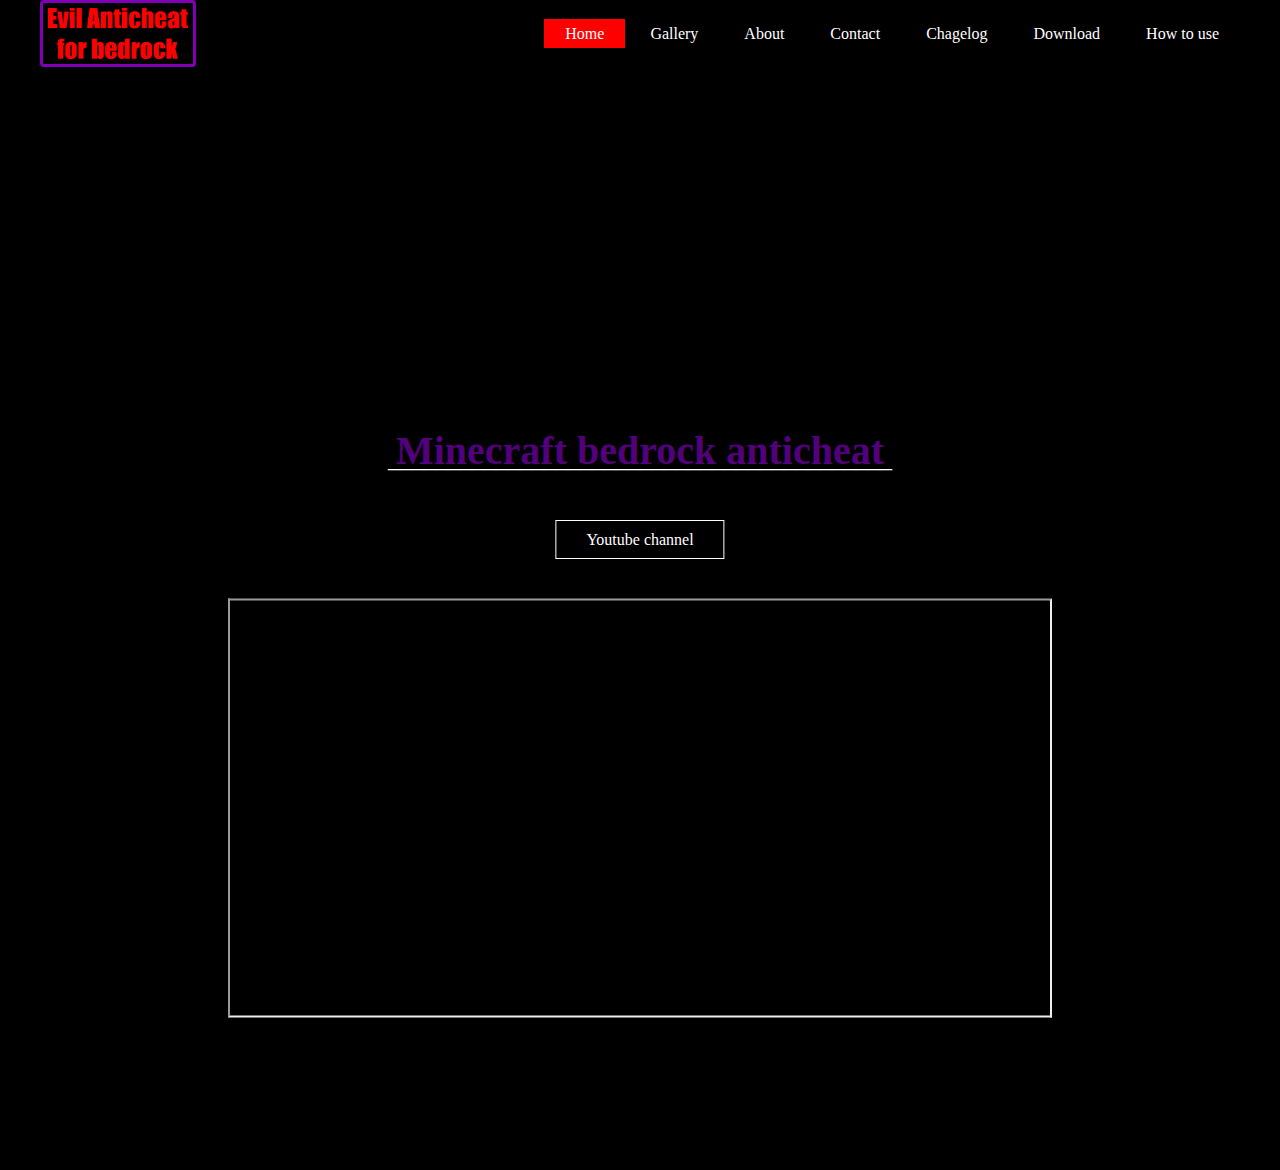
<file: index.html>
<!DOCTYPE html>
<html>
<head>
	<link rel="stylesheet" type="text/css" href="css/style.css">
	<style>
		img {
		  border: 3px solid rgb(129, 0, 181); /* Gray border */
		  border-radius: 4px;  /* Rounded border */
		  padding: 5px; /* Some padding */
		  width: 250px; /* Set a small width */
		}
		
		/* Add a hover effect (blue shadow) */
		img:hover {
		  box-shadow: 0 0 2px 1px rgba(0, 140, 186, 0.5);
		}
		</style>
    <title>Home</title>
</head>
<body>
    <header>
        <div class="main">
		    <div class="logo">
			    <img src="logo.png">
			</div>
            <ul>
				<li class="active"><a href="#">Home</a></li>
				<li><a href="Gallery.html">Gallery</a></li>
				<li><a href="About.html">About</a></li>
				<li><a href="Contact.html">Contact</a></li>
				<li><a href="Chagelog.html">Chagelog</a></li>
				<li><a href="Download.html">Download</a></li>
				<li><a href="Services.html">How to use</a></li>
            </ul>
        </div>
		<div class="title">
			<h1>Minecraft bedrock anticheat</h1>
		</div>
		<div class="subtitle1">
			<p>__________________________________________</p>
		</div>
		<div class="button1	">
		    <a href="https://www.youtube.com/channel/UCkEccwkMIPjd_b-F7KITiuQ?sub_confirmation=1" class="btn">Youtube channel</a>
		</div>
		<div class="video">
			<iframe width="820" height="415"
				src="https://www.youtube.com/embed/tgbNymZ7vqY?controls=0">
			</iframe>
		</div>
    </header>
</body>
</html>
</file>
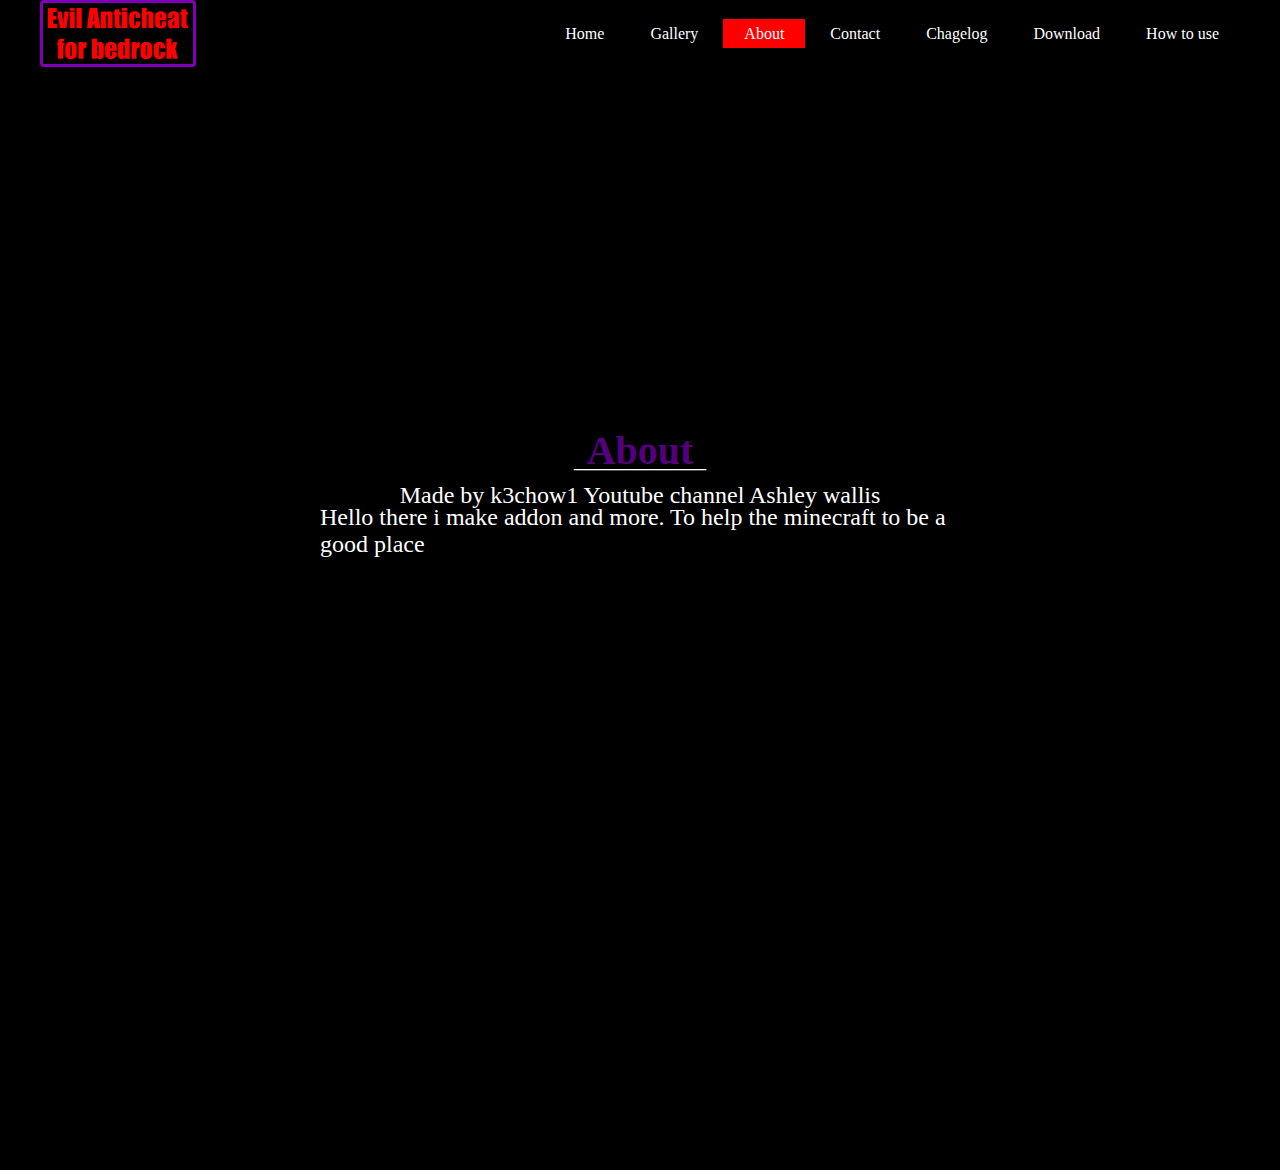
<file: About.html>
<!DOCTYPE html>
<html>
<head>
	<link rel="stylesheet" type="text/css" href="css/style.css">
	<style>
		img {
		  border: 3px solid rgb(129, 0, 181); /* Gray border */
		  border-radius: 4px;  /* Rounded border */
		  padding: 5px; /* Some padding */
		  width: 250px; /* Set a small width */
		}
		
		/* Add a hover effect (blue shadow) */
		img:hover {
		  box-shadow: 0 0 2px 1px rgba(0, 140, 186, 0.5);
		}
		</style>
    <title>About</title>
</head>
<body>
    <header>
        <div class="main">
		    <div class="logo">
			    <img src="logo.png">
			</div>
            <ul>
				<li><a href="index.html">Home</a></li>
				<li><a href="Gallery.html">Gallery</a></li>
				<li class="active"><a href="#">About</a></li>
				<li><a href="Contact.html">Contact</a></li>
				<li><a href="Chagelog.html">Chagelog</a></li>
				<li><a href="Download.html">Download</a></li>
				<li><a href="Services.html">How to use</a></li>
            </ul>
        </div>
		<div class="title">
			<h1>About</h1>
		</div>
		<div class="subtitle1">
			<p>___________</p>
		</div>
		<div class="subheader">
			<p>Made by k3chow1 Youtube channel Ashley wallis</p>
		</div>
		<div class="subtitle2">
			<p>Hello there i make addon and more. To help the minecraft to be a good place</p>
		</div>
    </header>
</body>
</html>
</file>
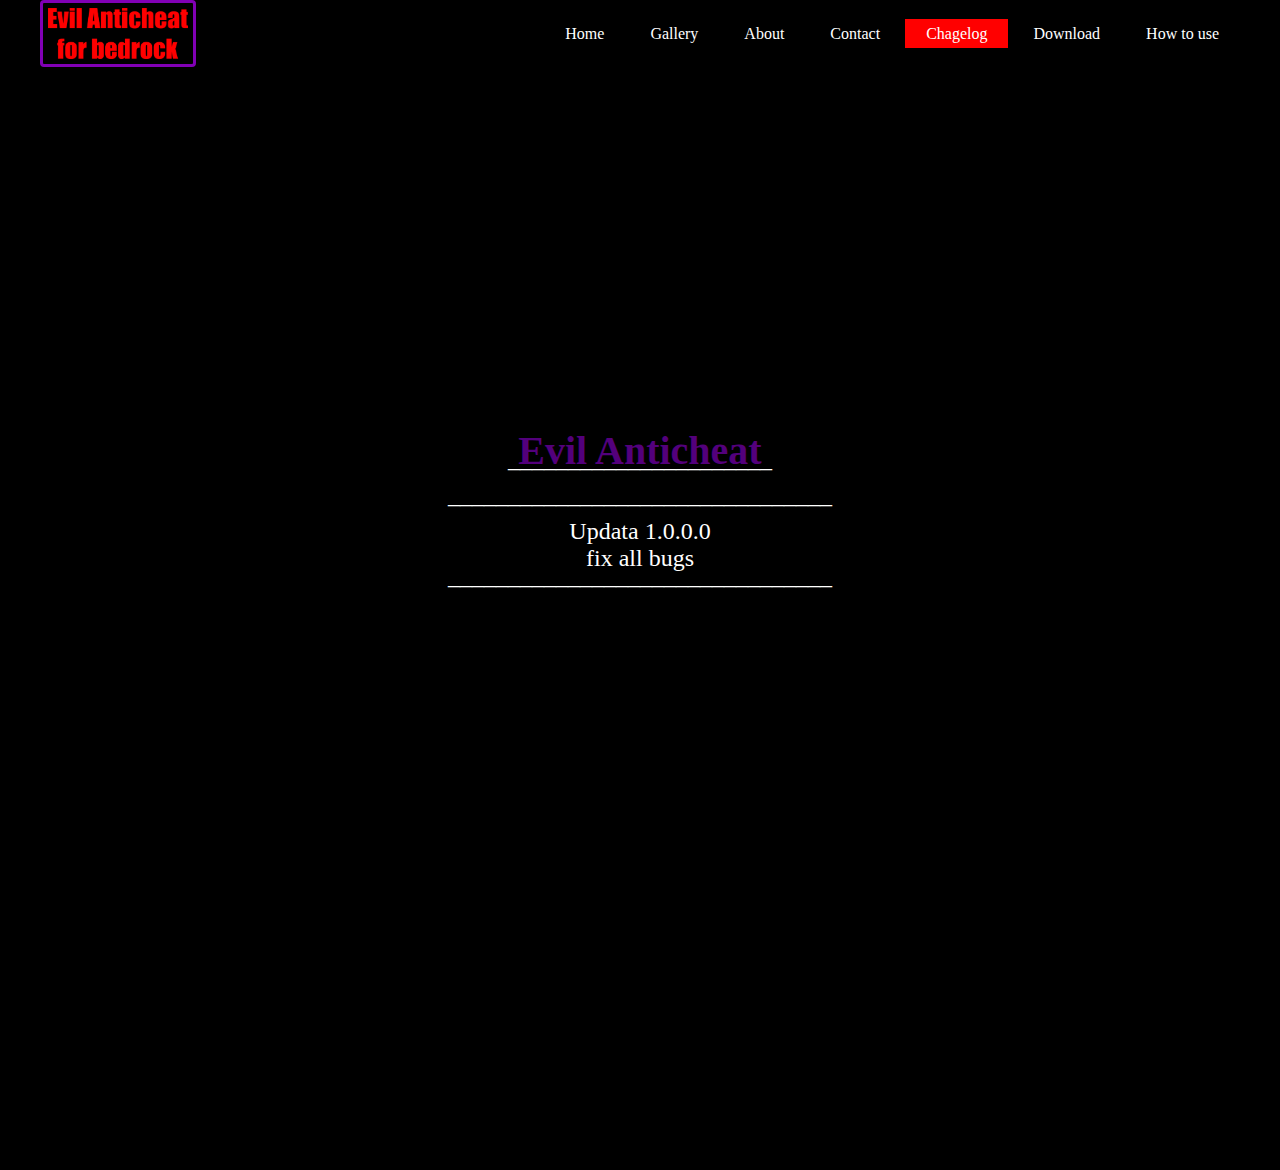
<file: Chagelog.html>
<!DOCTYPE html>
<html>
    <head>
        <link rel="stylesheet" type="text/css" href="css/style.css">
        <style>
            img {
              border: 3px solid rgb(129, 0, 181); /* Gray border */
              border-radius: 4px;  /* Rounded border */
              padding: 5px; /* Some padding */
              width: 250px; /* Set a small width */
            }
            
            /* Add a hover effect (blue shadow) */
            img:hover {
              box-shadow: 0 0 2px 1px rgba(0, 140, 186, 0.5);
            }
        </style>
        <title>Changelog</title>
    </head>
    <body>
        <div class="title">
            <h1>Evil Anticheat</h1>
        </div>
        <div class="subtitle1">
			<p>______________________</p>
		</div>
        <div class="subheader">
            <p>________________________________</p>
        </div>
        <div class="subtitle2">
            <p>Updata 1.0.0.0</p>
        </div>
        <div class="subtitle22  ">
            <p>fix all bugs</p>
        </div>
        <div class="subtitle4">
            <p>________________________________</p>
        </div>
        <header>
            <div class="main">
                <div class="logo">
                    <img src="logo.png">
                </div>
                <ul>
                    <li><a href="index.html">Home</a></li>
                    <li><a href="Gallery.html">Gallery</a></li>
                    <li><a href="About.html">About</a></li>
                    <li><a href="Contact.html">Contact</a></li>
                    <li class="active"><a href="#">Chagelog</a></li>
                    <li><a href="Download.html">Download</a></li>
                    <li><a href="Services.html">How to use</a></li>
                </ul>
            </div>
        </header>   
    </body>
</html>
</file>
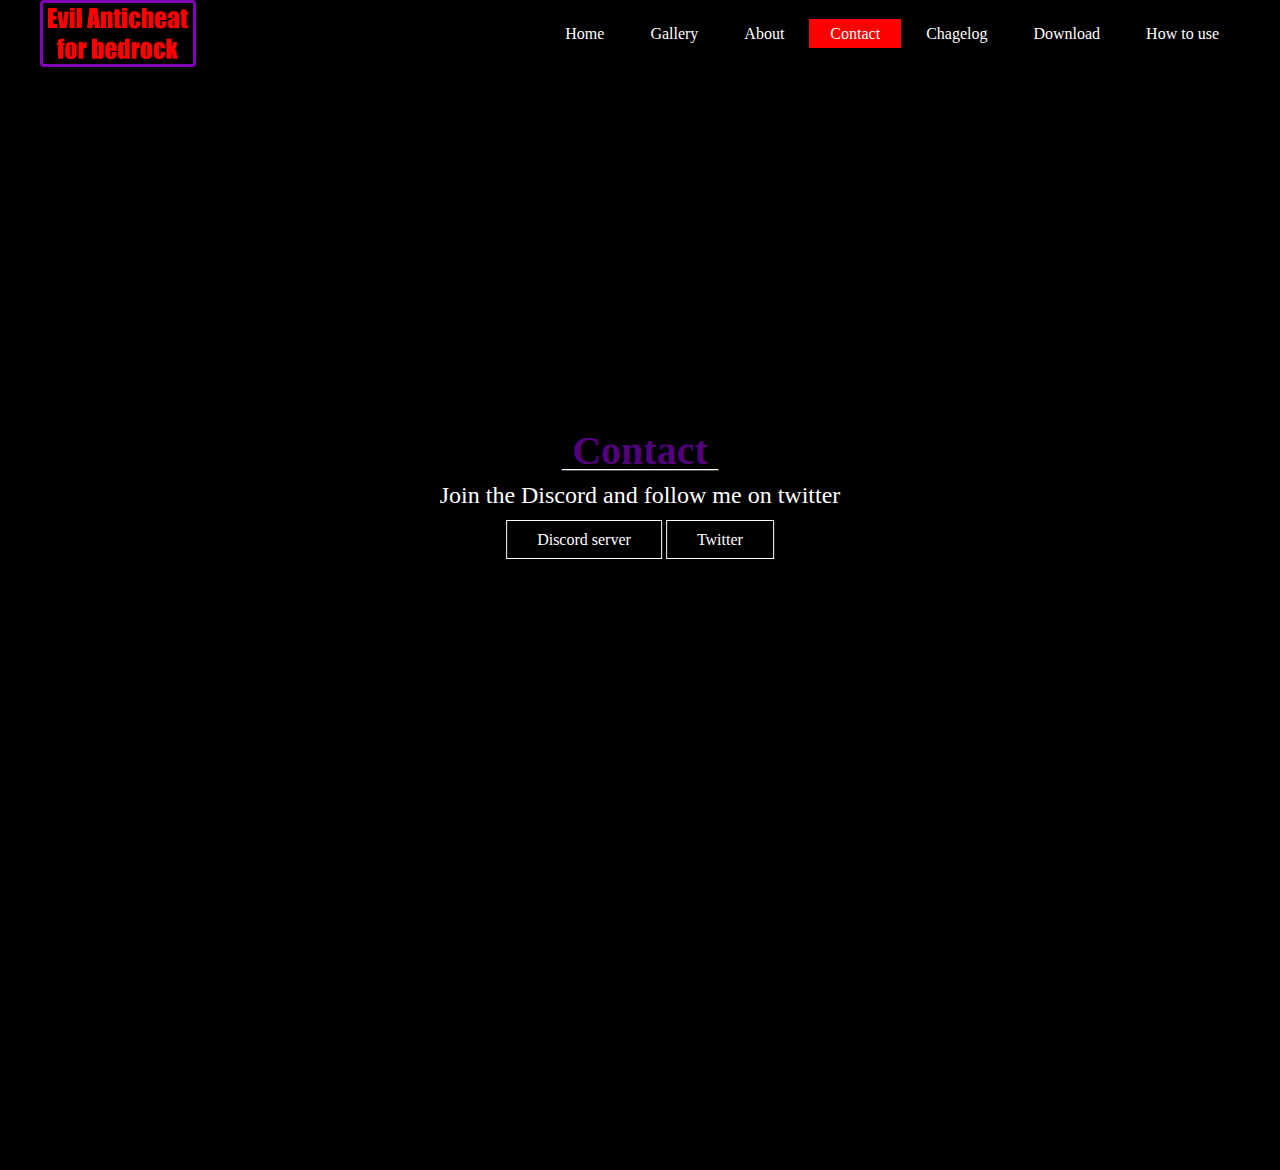
<file: Contact.html>
<!DOCTYPE html>
<html>
<head>
	<link rel="stylesheet" type="text/css" href="css/style.css">
	<style>
		img {
		  border: 3px solid rgb(129, 0, 181); /* Gray border */
		  border-radius: 4px;  /* Rounded border */
		  padding: 5px; /* Some padding */
		  width: 250px; /* Set a small width */
		}
		
		/* Add a hover effect (blue shadow) */
		img:hover {
		  box-shadow: 0 0 2px 1px rgba(0, 140, 186, 0.5);
		}
		</style>
    <title>Contact</title>
</head>
<body>
    <header>
        <div class="main">
		    <div class="logo">
			    <img src="logo.png">
			</div>
            <ul>
				<li><a href="index.html">Home</a></li>
				<li><a href="Gallery.html">Gallery</a></li>
				<li><a href="About.html">About</a></li>
				<li class="active"><a href="#">Contact</a></li>
				<li><a href="Chagelog.html">Chagelog</a></li>
				<li><a href="Download.html">Download</a></li>
				<li><a href="Services.html">How to use</a></li>
            </ul>
        </div>
		<div class="title">
		    <h1>Contact</h1>
		</div>
		<div class="subtitle1">
			<p>_____________</p>
		</div>
		<div class="subheader">
			Join the Discord and follow me on twitter
		</div>
		<div class="button1">
		    <a href="https://discord.gg/D8Z4HyRT6t" class="btn">Discord server</a>
			<a href="https://twitter.com/k3chow1" class="btn">Twitter</a>
		</div>
		<div class="discordserver">
			<iframe src="https://discord.com/widget?id=797918728632664135&theme=dark" width="350" height="500" allowtransparency="true" frameborder="0" sandbox="allow-popups allow-popups-to-escape-sandbox allow-same-origin allow-scripts"></iframe>
		</div>
    </header>
</body>
</html>
</file>
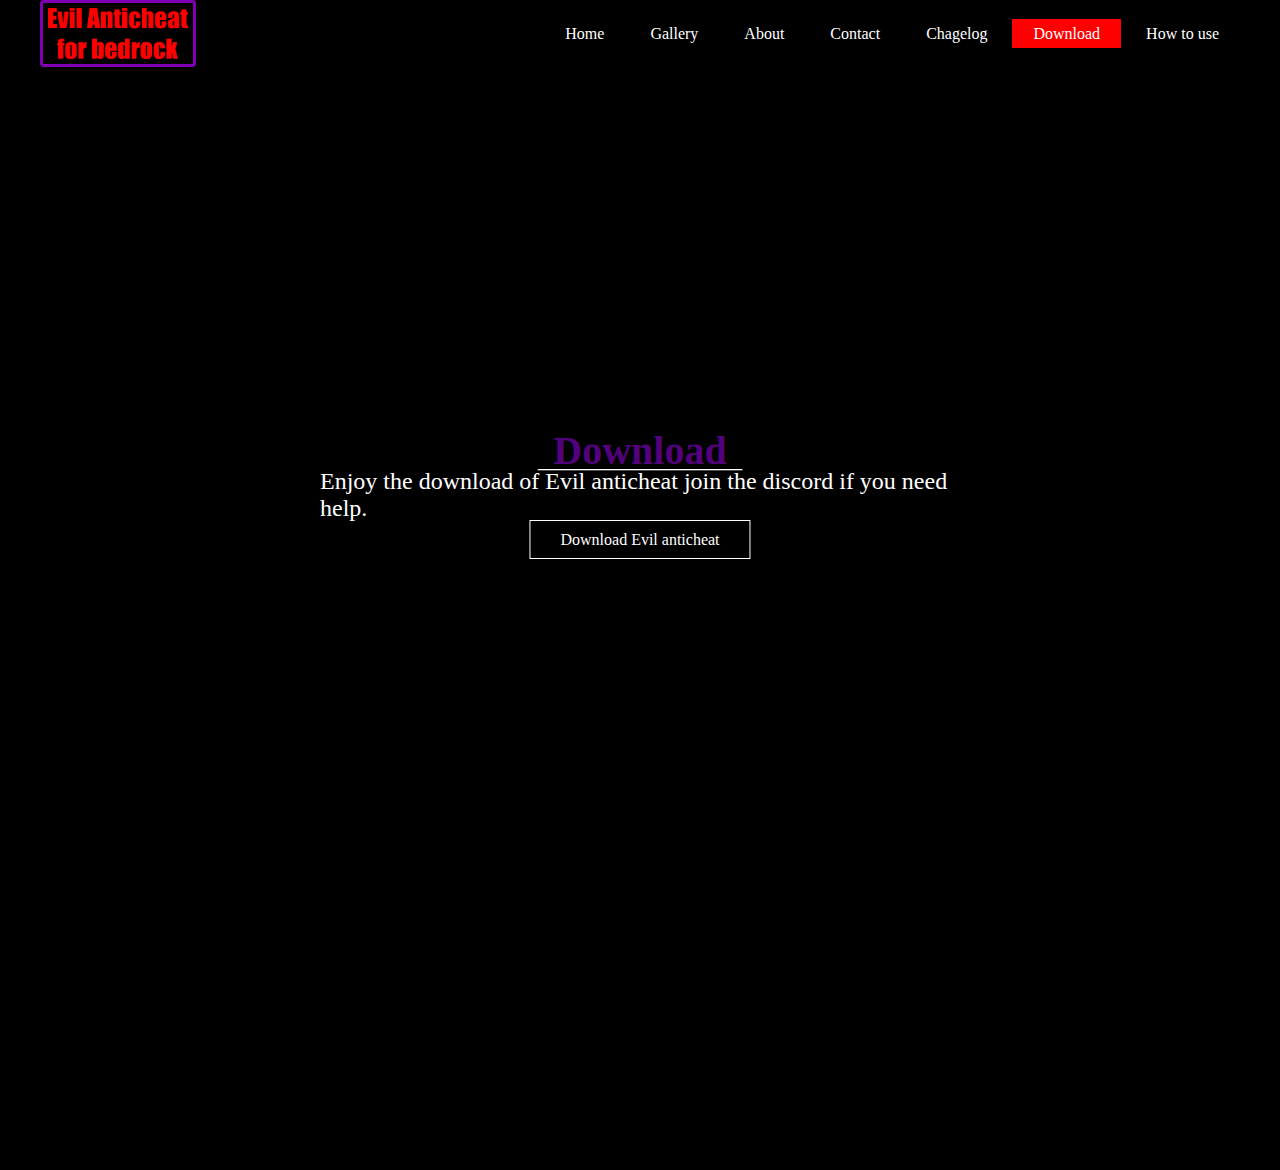
<file: Download.html>
<!DOCTYPE html>
<html>
    <head>
        <link rel="stylesheet" type="text/css" href="css/style.css">
        <style>
            img {
              border: 3px solid rgb(129, 0, 181); /* Gray border */
              border-radius: 4px;  /* Rounded border */
              padding: 5px; /* Some padding */
              width: 250px; /* Set a small width */
            }
            
            /* Add a hover effect (blue shadow) */
            img:hover {
              box-shadow: 0 0 2px 1px rgba(0, 140, 186, 0.5);
            }
        </style>
        <title>Download</title>
    </head>
    <body>
        <div class="title">
            <h1>Download</h1>
        </div>
        <div class="subtitle1">
			<p>_________________</p>
        </div>
        <div class="subheader">
            <p>Enjoy the download of Evil anticheat join the discord if you need help.</p>
        </div>
        <div class="button1">
            <a href="https://www.mediafire.com/file/2kbf19shn41utz2/Evil_Anticheat.zip/file" class="btn">Download Evil anticheat</a>
        </div>
        <header>
            <div class="main">
                <div class="logo">
                    <img src="logo.png">
                </div>
                <ul>
                    <li><a href="index.html">Home</a></li>
                    <li><a href="Gallery.html">Gallery</a></li>
                    <li><a href="About.html">About</a></li>
                    <li><a href="Contact.html">Contact</a></li>
                    <li><a href="Chagelog.html">Chagelog</a></li>
                    <li class="active"><a href="#">Download</a></li>
                    <li><a href="Services.html">How to use</a></li>
                </ul>
            </div>
        </header>   
    </body>
</html>
</file>
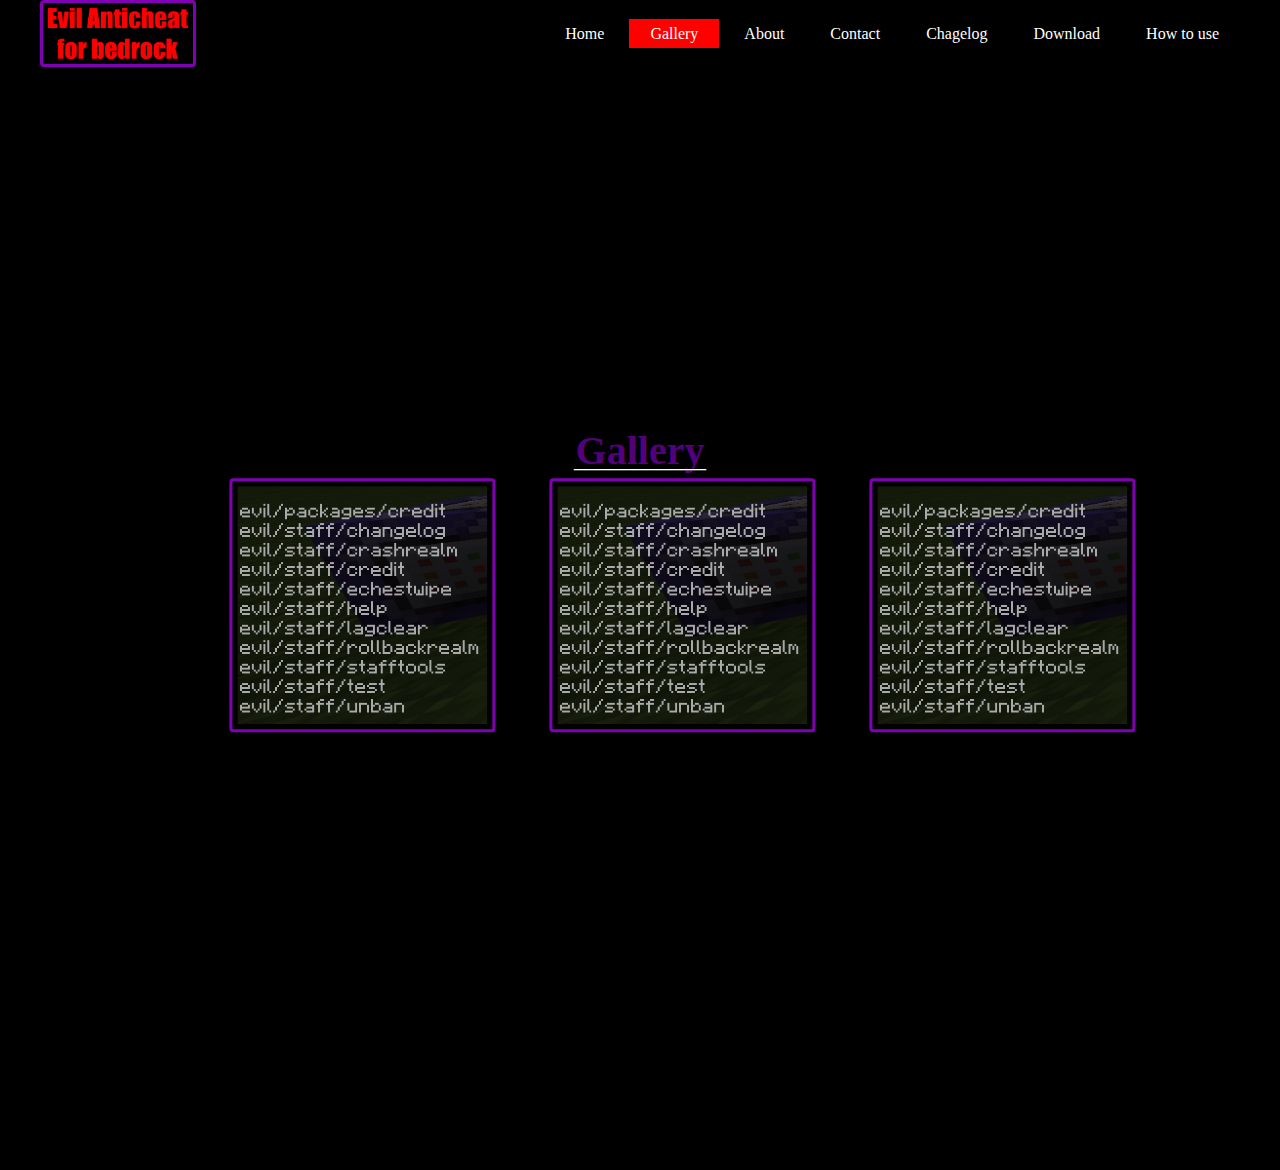
<file: Gallery.html>
<!DOCTYPE html>
<html>
<head>
	<link rel="stylesheet" type="text/css" href="css/style.css">
	<style>
		img {
		  border: 3px solid rgb(129, 0, 181); /* Gray border */
		  border-radius: 4px;  /* Rounded border */
		  padding: 5px; /* Some padding */
		  width: 250px; /* Set a small width */
		}
		
		/* Add a hover effect (blue shadow) */
		img:hover {
		  box-shadow: 0 0 2px 1px rgba(0, 140, 186, 0.5);
		}
		</style>
    <title>Gallery</title>
</head>
<body>
    <header>
        <div class="main">
		    <div class="logo">
			    <img src="logo.png">
			</div>
		<div class="s">
			<div class="s">
				<img src="Evil_anticheat_commands.jpg">
			</div>
		</div>
		<div class="t">
			<div class="t">
				<img src="Evil_anticheat_commands.jpg">
			</div>
		</div>
		<div class="center">
			<div class="center">
				<img src="Evil_anticheat_commands.jpg">
			</div>
		</div>
            <ul>
				<li><a href="index.html">Home</a></li>
				<li class="active"><a href="#">Gallery</a></li>
				<li><a href="About.html">About</a></li>
				<li><a href="Contact.html">Contact</a></li>
				<li><a href="Chagelog.html">Chagelog</a></li>
				<li><a href="Download.html">Download</a></li>
				<li><a href="Services.html">How to use</a></li>
            </ul>
        </div>
		<div class="title h1">
		    <h1>Gallery</h1>
		</div>
		<div class="subtitle1">
			<p>___________</p>
		</div>
    </header>
</body>
</html>
</file>
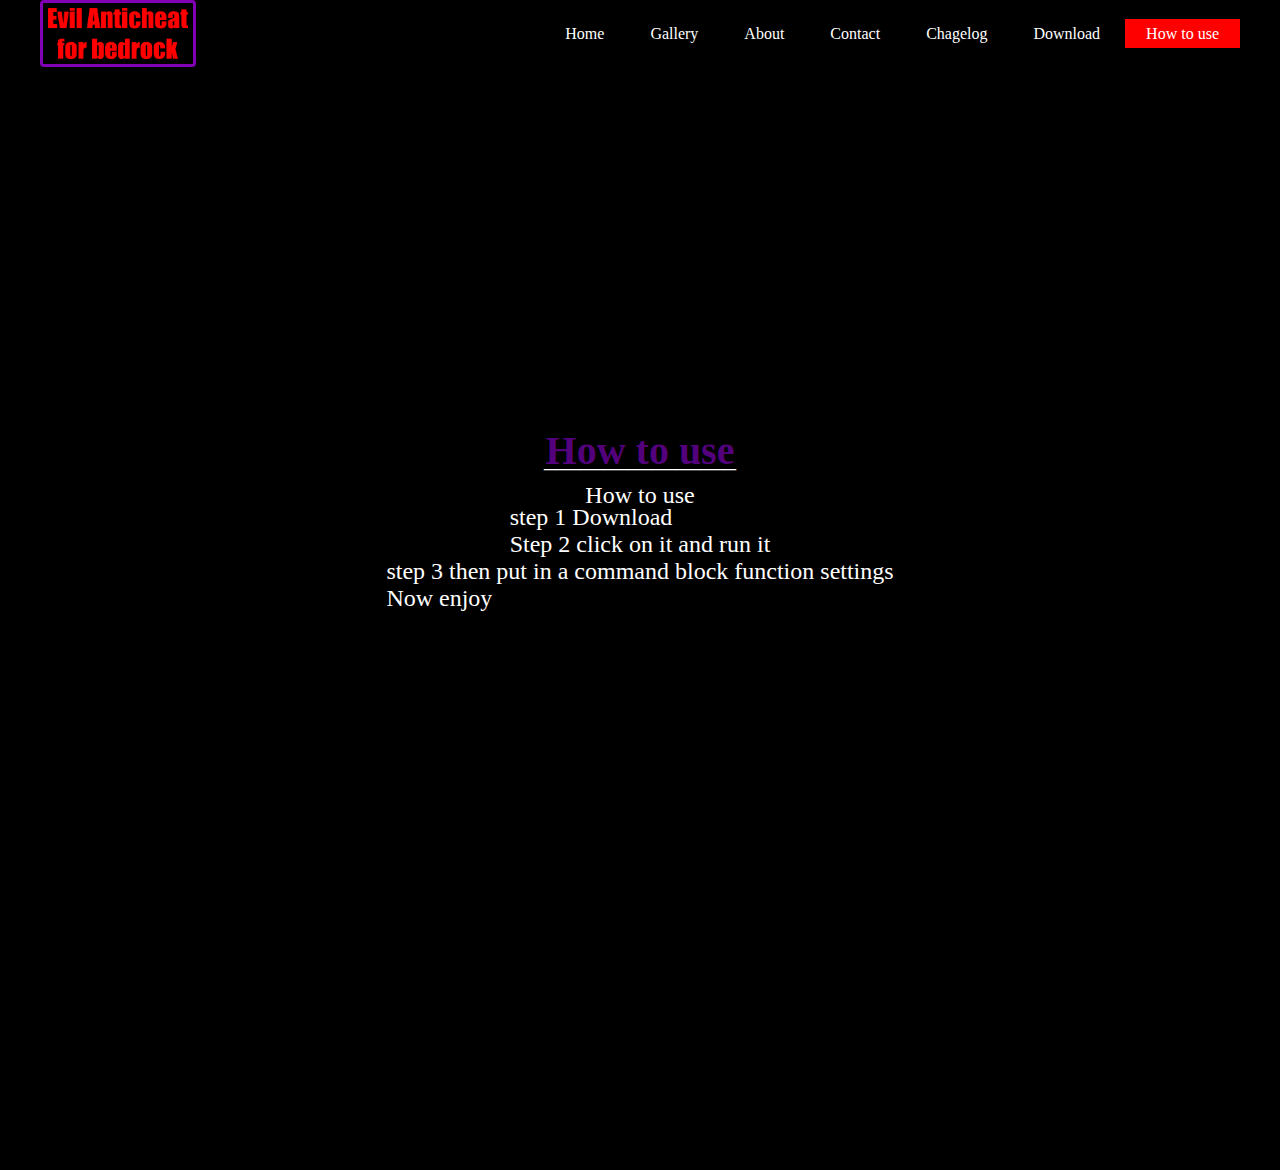
<file: Services.html>
<!DOCTYPE html>
<html>
<head>
	<link rel="stylesheet" type="text/css" href="css/style.css">
	<style>
		img {
		  border: 3px solid rgb(129, 0, 181); /* Gray border */
		  border-radius: 4px;  /* Rounded border */
		  padding: 5px; /* Some padding */
		  width: 250px; /* Set a small width */
		}
		
		/* Add a hover effect (blue shadow) */
		img:hover {
		  box-shadow: 0 0 2px 1px rgba(0, 140, 186, 0.5);
		}
		</style>
    <title>How to use</title>
</head>
<body>
    <header>
        <div class="main">
		    <div class="logo">
			    <img src="logo.png">
			</div>
            <ul>
				<li><a href="index.html">Home</a></li>
				<li><a href="Gallery.html">Gallery</a></li>
				<li><a href="About.html">About</a></li>
				<li><a href="Contact.html">Contact</a></li>
				<li><a href="Chagelog.html">Chagelog</a></li>
				<li><a href="Download.html">Download</a></li>
				<li class="active"><a href="#">How to use</a></li>
            </ul>
        </div>
		<div class="title">
			<h1>How to use</h1>
		</div>
		<div class="subtitle1">
			<p>________________</p>
		</div>
		<div class="subheader">
			<p>How to use </p>
		</div>
		<div class="subtitle2">
			<p>step 1 Download</p>
			<p>Step 2 click on it and run it</p>
		</div>
		<div class="subtitle3">
			<p>step 3 then put in a command block function settings</p>
			<p>Now enjoy</p>
		</div>
    </header>
</body>
</html>
</file>
<file: css/style.css>
*{
	margin: 0;
	padding: 0;
	font-family: Century Gothic;
}

header{
	background-color: black;
	height: 130vh;
	background-size: cover;
	background-position: center;	
}

ul{
	float: right;
	list-style-type: none;
	margin-top: 25px;
}

ul li{
	display: inline-block;
}

ul li a{
	text-decoration: none;
	color: rgb(255, 255, 255);
	padding: 5px 20px;
	border: 1px solid transparent;
	transition: 0.6s ease;
}

ul li a:hover{
	background-color: rgb(11, 11, 11);
	color: #000;
}

ul li.active a{
	background-color: rgb(255, 0, 0);
	color: rgb(255, 255, 255);
}

.s{
	position: absolute;
	top: 56%;
	left: 70%;
	transform: translate(-10%,-10%);
}

.t{
	position: absolute;
	top: 56%;
	left: 45%;
	transform: translate(-10%,-10%);
}

.center{
	position: absolute;
	top: 56%;
	left: 20%;
	transform: translate(-10%,-10%);
}

.logo img{
	float: left;
	width: 140px;
	height: auto;
}

.main{
	max-width: 1200px;
	margin: auto;
}

.title{
	position: absolute;
	top: 50%;
	left: 50%;
	transform: translate(-50%,-50%);
}

.subtitle1{
	position: absolute;
	top: 51%;
	left: 50%;
	transform: translate(-50%,-50%);
}

.subtitle2{
	position: absolute;
	top: 59%;
	left: 50%;
	transform: translate(-50%,-50%);
}

.subtitle22{
	position: absolute;
	top: 62%;
	left: 50%;
	transform: translate(-50%,-50%);	
}

.subtitle3{
	position: absolute;
	top: 65%;
	left: 50%;
	transform: translate(-50%,-50%);
}

.subtitle4{
	position: absolute;
	top: 64%;
	left: 50%;
	transform: translate(-50%,-50%);
}

.subheader{
	position: absolute;
	top: 55%;
	left: 50%;
	transform: translate(-50%,-50%);
}

.title h1{
	color: rgb(83, 0, 124);
	font-size: 40px;
}

.title h2{
	color: rgb(83, 0, 124);
	font-size: 40px;
}

.title p{
	color: rgb(83, 0, 124);
	font-size: 24px;
}

.subheader{
	color: rgb(255, 255, 255);
	font-size: 24px;
}

.subtitle1{
	color: rgb(255, 255, 255);
	font-size: 24px;
}

.subtitle2{
	color: rgb(255, 255, 255);
	font-size: 24px;
}

.subtitle22{
	color: rgb(255, 255, 255);
	font-size: 24px;
}

.subtitle3{
	color: rgb(255, 255, 255);
	font-size: 24px;
}

.subtitle4{
	color: rgb(255, 255, 255);
	font-size: 24px;
}

.button{
	position: absolute;
	top: 70%;
	left: 50%;
	transform: translate(-50%,-50%);
}

.button1{
	position: absolute;
	top: 60%;
	left: 50%;
	transform: translate(-50%,-50%);
}

.button2{
	position: absolute;
	top: 61%;
	left: 50%;
	transform: translate(-50%,-50%);
}

.btn{
	border: 1px solid #fff;
	padding: 10px 30px;
	color: #fff;
	text-decoration: none;
	transition: 0.6s ease;
	
}

.btn:hover{
	background-color: #fff;
	color: #000;
}



.video{
	position: absolute;
	top: 90%;
	left: 50%;
	transform: translate(-50%,-50%);
}

.discordserver{
	position: absolute;
	top: 90%;
	left: 50%;
	transform: translate(-50%,-50%);
}
</file>
